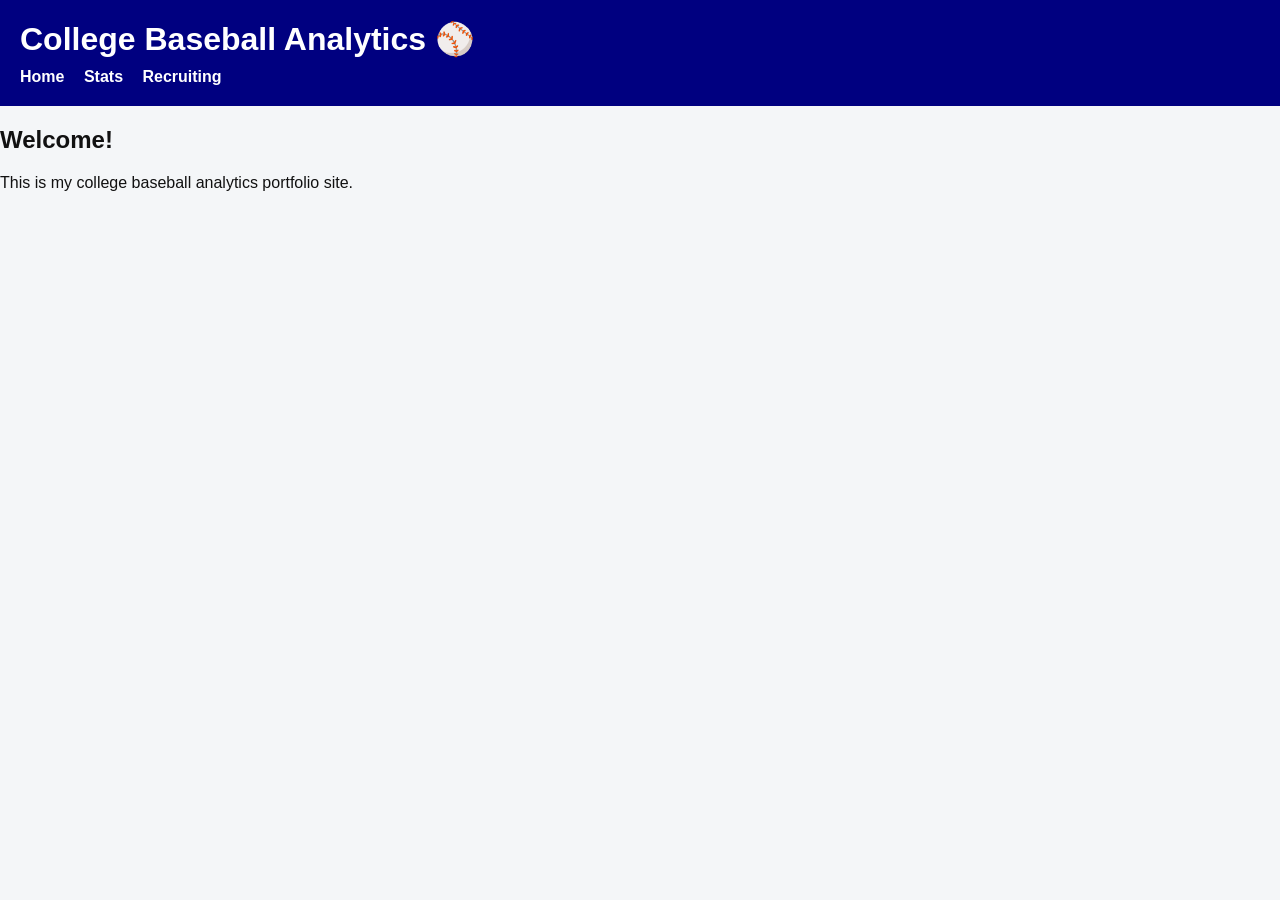
<file: index.html>
<!DOCTYPE html>
<html>
<head>
    <title>College Baseball Analytics</title>
    <link rel="stylesheet" href="css/style.css">
</head>

<body>

<header>
    <h1>College Baseball Analytics ⚾</h1>
    <nav>
        <a href="index.html">Home</a>
        <a href="stats.html">Stats</a>
        <a href="recruiting.html">Recruiting</a>
    </nav>
</header>

<h2>Welcome!</h2>
<p>This is my college baseball analytics portfolio site.</p>

<script src="js/main.js"></script>
</body>
</html>
</file>
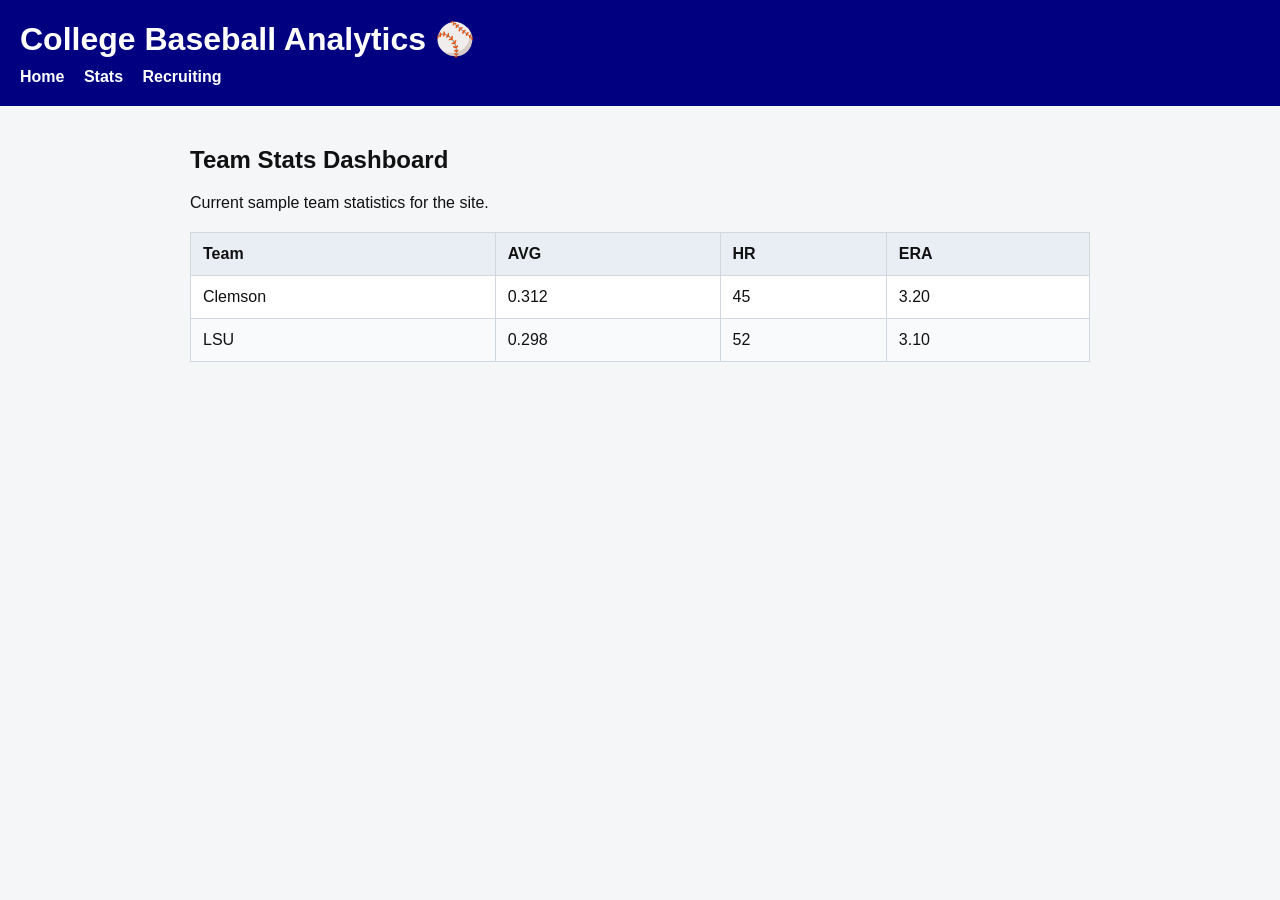
<file: stats.html>
<!DOCTYPE html>
<html lang="en">
<head>
    <meta charset="UTF-8">
    <meta name="viewport" content="width=device-width, initial-scale=1.0">
    <title>Stats | College Baseball Analytics</title>
    <link rel="stylesheet" href="css/style.css">
</head>

<body>
    <header>
        <h1>College Baseball Analytics ⚾</h1>
        <nav>
            <a href="index.html">Home</a>
            <a href="stats.html">Stats</a>
            <a href="recruiting.html">Recruiting</a>
        </nav>
    </header>

    <main>
        <section class="page-content">
            <h2>Team Stats Dashboard</h2>
            <p>Current sample team statistics for the site.</p>

            <table id="stats-table">
                <thead>
                    <tr>
                        <th>Team</th>
                        <th>AVG</th>
                        <th>HR</th>
                        <th>ERA</th>
                    </tr>
                </thead>
                <tbody>
                </tbody>
            </table>
        </section>
    </main>

    <script src="js/main.js"></script>
</body>
</html>
</file>
<file: css/style.css>
body {
    font-family: Arial, sans-serif;
    margin: 0;
    background-color: #f4f6f8;
    color: #111;
}

header {
    background: navy;
    color: white;
    padding: 20px;
}

header h1 {
    margin: 0 0 10px 0;
}

nav a {
    color: white;
    margin-right: 15px;
    text-decoration: none;
    font-weight: bold;
}

nav a:hover {
    text-decoration: underline;
}

.page-content {
    max-width: 900px;
    margin: 40px auto;
    padding: 0 20px;
}

table {
    width: 100%;
    border-collapse: collapse;
    background: white;
    margin-top: 20px;
}

th,
td {
    border: 1px solid #d0d7de;
    padding: 12px;
    text-align: left;
}

th {
    background-color: #e9eef5;
}

tr:nth-child(even) {
    background-color: #f8fafc;
}
</file>
